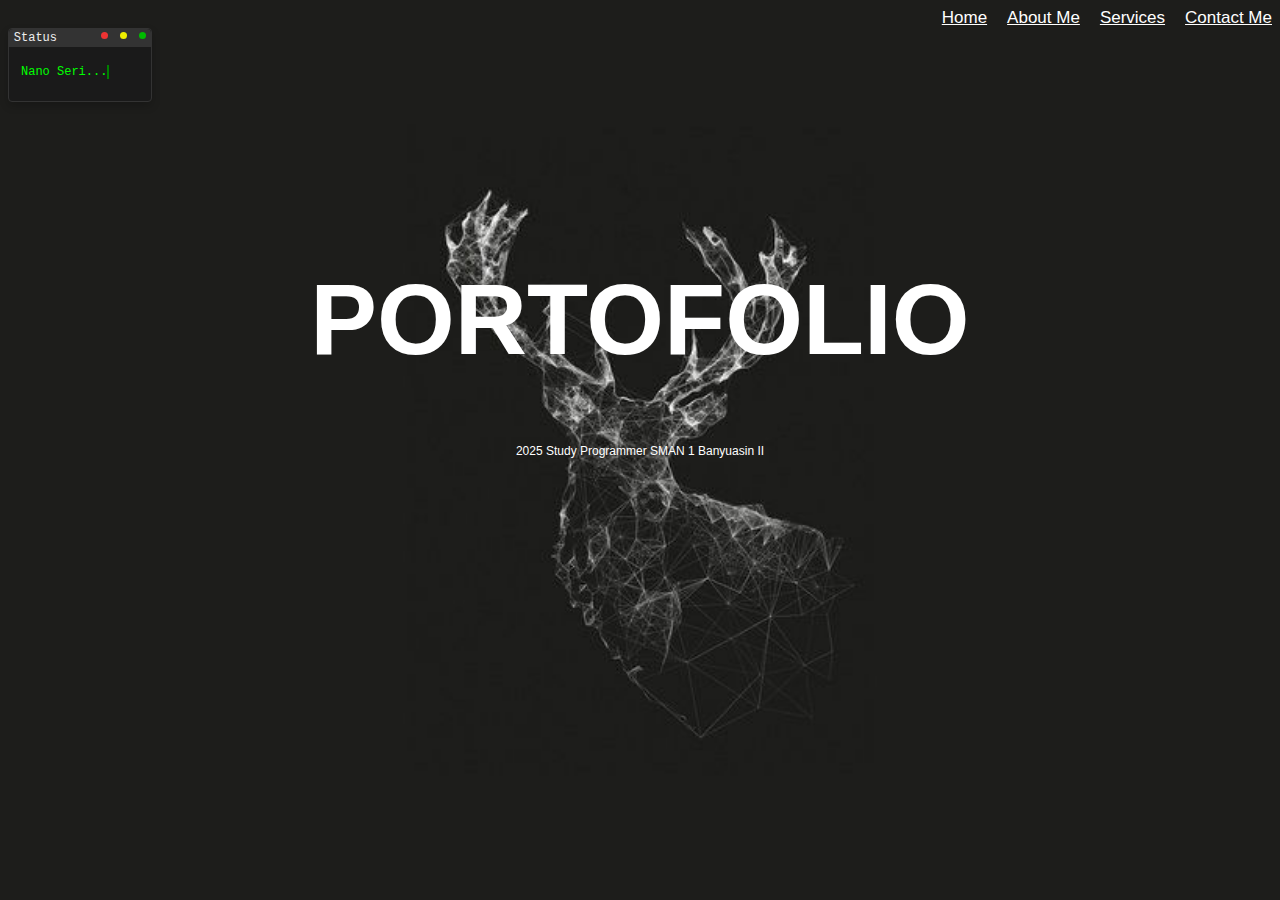
<file: index.html>
<!DOCTYPE html>
<html lang="en">
<head>
    <meta charset="UTF-8">
    <meta name="viewport" content="width=device-width, initial-scale=1.0">
    <title>Home</title>
    <link rel="stylesheet" href="/css/body.css">
    <link rel="stylesheet" href="/css/borderoptions.css">
    <link rel="stylesheet" href="/css/home.css">
    <link rel="icon" type="jpg" 
    href="../images/Imaging.jpg">
</head>
<body>

    <div class="border">
        <a href="/index.html">Home</a>
        <a href="/layout/aboutme.html">About Me</a>
        <a href="/layout/services.html">Services</a>
        <a href="/layout/contactme.html">Contact Me</a>
    </div>
    
<div class="terminal-loader">
    <div class="terminal-header">
      <div class="terminal-title">Status</div>
      <div class="terminal-controls">
        <div class="control close"></div>
        <div class="control minimize"></div>
        <div class="control maximize"></div>
      </div>
    </div>
    <div class="text">Nano Seri...</div>
  </div>
  
  <div class="texts">
    <h1>PORTOFOLIO</h1>
    <p>2025 Study Programmer SMAN 1 Banyuasin II</p>
</div>


</body>
</html>
</file>
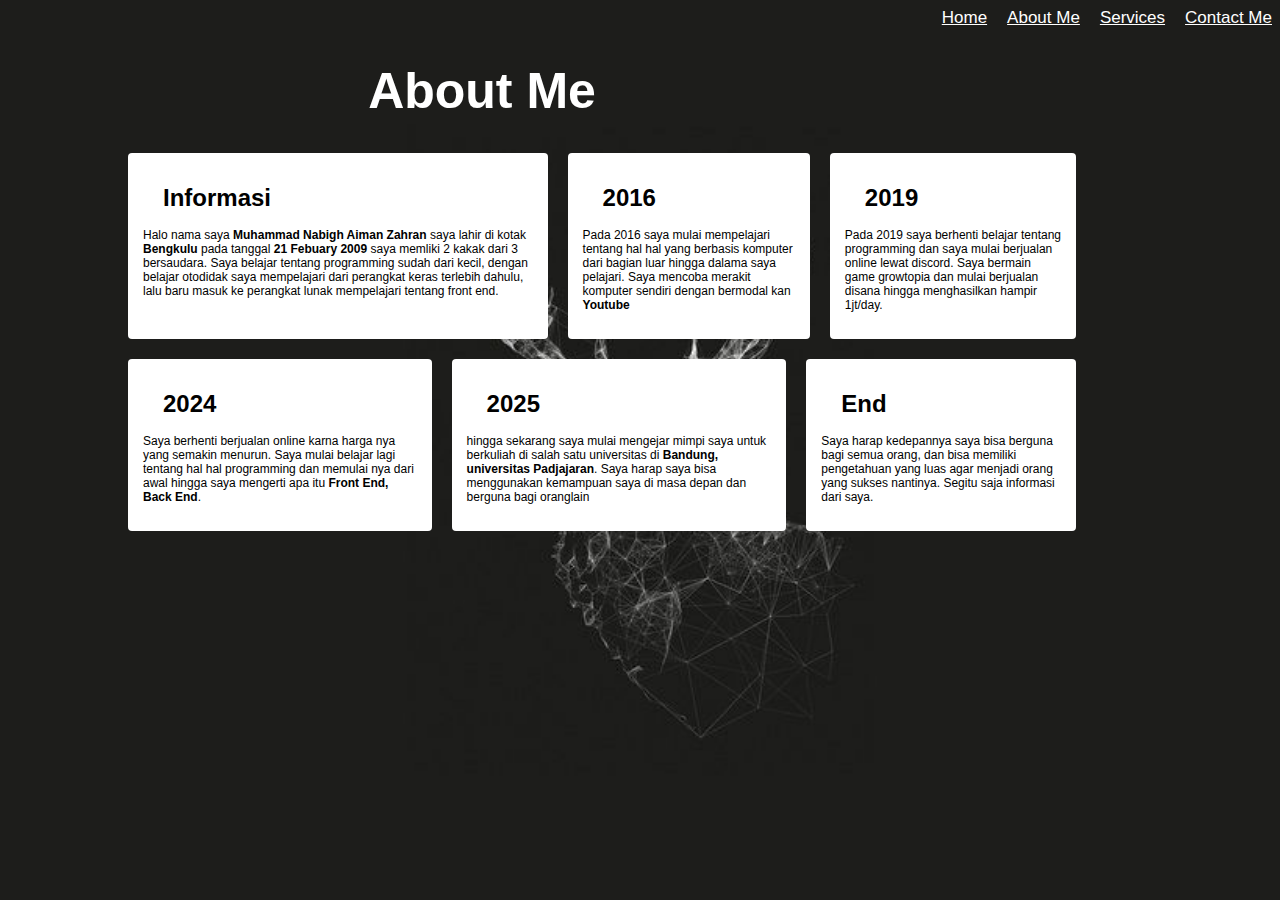
<file: layout/aboutme.html>
<!DOCTYPE html>
<html lang="en">
<head>
    <meta charset="UTF-8">
    <meta name="viewport" content="width=device-width, initial-scale=1.0">
    <title>Home</title>
    <link rel="stylesheet" href="../css/body.css">
    <link rel="stylesheet" href="../css/borderoptions.css">
    <link rel="stylesheet" href="../css/abtme.css">
    <link rel="icon" type="jpg" 
    href="../images/Imaging.jpg">
</head>
<body>

    <div class="border">
        <a href="/index.html">Home</a>
        <a href="/layout/aboutme.html">About Me</a>
        <a href="/layout/services.html">Services</a>
        <a href="/layout/contactme.html">Contact Me</a>
    </div>

<h1 class="text">About Me</h1>

<div class="container">
    <div class="box1">
        <h1>Informasi</h1>
        <p>Halo nama saya <b>Muhammad Nabigh Aiman Zahran</b> saya lahir di kotak <b>Bengkulu</b> pada tanggal <b>21 Febuary 2009</b> saya memliki 2 kakak dari 3 bersaudara. Saya belajar tentang programming sudah dari kecil, dengan belajar otodidak saya mempelajari dari perangkat keras terlebih dahulu, lalu baru masuk ke perangkat lunak mempelajari tentang front end.</p>
    </div>
    <div class="box2">
            <h1>2016</h1>
            <p>Pada 2016 saya mulai mempelajari tentang hal hal yang berbasis komputer dari bagian luar hingga dalama saya pelajari. Saya mencoba merakit komputer sendiri dengan bermodal kan <b>Youtube</b></p>
    </div>
    <div class="box3">
            <h1>2019</h1>
            <p>Pada 2019 saya berhenti belajar tentang programming dan saya mulai berjualan online lewat discord. Saya bermain game growtopia dan mulai berjualan disana hingga menghasilkan hampir 1jt/day.</p>
    </div>
</div>

<div class="containers">
    <div class="box4">
        <h1>2024</h1>
        <p>Saya berhenti berjualan online karna harga nya yang semakin menurun. Saya mulai belajar lagi tentang hal hal programming dan memulai nya dari awal hingga saya mengerti apa itu <b>Front End, Back End</b>.</p>
    </div>
    <div class="box5">
            <h1>2025</h1>
            <p>hingga sekarang saya mulai mengejar mimpi saya untuk berkuliah di salah satu universitas di <b>Bandung, universitas Padjajaran</b>. Saya harap saya bisa menggunakan kemampuan saya di masa depan dan berguna bagi oranglain</p>
    </div>
    <div class="box6">
            <h1>End</h1>
            <p>Saya harap kedepannya saya bisa berguna bagi semua orang, dan bisa memiliki pengetahuan yang luas agar menjadi orang yang sukses nantinya. Segitu saja informasi dari saya.</p>
    </div>
</div>

</body>
</html>
</file>
<file: css/body.css>
body{
    background-image: url('../images/Imaging.jpg');
    background-size: cover;
    background-position: center;
    background-attachment: fixed;
    color: white;
    font-family: 'Lato', sans-serif;
}

@import url('https://fonts.googleapis.com/css2?family=Poppins:wght@300;400;600&display=swap');
</file>
<file: css/borderoptions.css>
@import url('https://fonts.googleapis.com/css2?family=Poppins:wght@300;400;600&display=swap');

/* Laptop */
@media screen and (max-width : 1366px ){
        html {
            font-size: 75%;
        }
}

/* Tablet*/
@media screen and (max-width : 768px ){
    html {
        font-size: 62.5%;
    }
}

/* Handphone */
@media screen and (max-width : 476px ){
    html {
        font-size: 55%;
    }
}

.border {
    justify-content: flex-end;
    gap: 20px;
    display: flex;
    font-family: 'Segoe UI', Tahoma, Geneva, Verdana, sans-serif;
}

.border a{
    color: white;
    font-size: 17px;
}

.border a:hover {
    color: grey;
    transition: 0.5s;
}
</file>
<file: css/home.css>
.texts h1{
    text-align: center;
    font-size: 100px;
    margin-top: 160px;
}

.texts p {
    text-align: center;
}

@media only screen and (max-width : 418px ){
    .text {
        visibility: collapse;
    }
    .texts h1 {
        visibility: collapse;
    }
    .texts p {
        visibility: collapse;
    }
    .terminal-loader {
        visibility: collapse;
    }
    .terminal-header {
        visibility: collapse;
    }
    .terminal-loader {
        visibility: collapse;
    }
    .terminal-title {
        visibility: collapse;
    }
    .control.close {
        visibility: collapse;
    }
    .control.maximize {
        visibility: collapse;
    }
    .control {
        visibility: collapse;
    }
}


@keyframes blinkCursor {
    50% {
      border-right-color: transparent;
    }
  }
  
  @keyframes typeAndDelete {
    0%,
    10% {
      width: 0;
    }
    45%,
    55% {
      width: 6.2em;
    } /* adjust width based on content */
    90%,
    100% {
      width: 0;
    }
  }
  
  .terminal-loader {
    border: 0.1em solid #333;
    background-color: #1a1a1a;
    color: #0f0;
    font-family: "Courier New", Courier, monospace;
    font-size: 1em;
    padding: 1.5em 1em;
    width: 12em;
    box-shadow: 0 4px 8px rgba(0, 0, 0, 0.2);
    border-radius: 4px;
    position: relative;
    overflow: hidden;
    box-sizing: border-box;
  }
  
  .terminal-header {
    position: absolute;
    top: 0;
    left: 0;
    right: 0;
    height: 1.5em;
    background-color: #333;
    border-top-left-radius: 4px;
    border-top-right-radius: 4px;
    padding: 0 0.4em;
    box-sizing: border-box;
  }
  
  .terminal-controls {
    float: right;
  }
  
  .control {
    display: inline-block;
    width: 0.6em;
    height: 0.6em;
    margin-left: 0.4em;
    border-radius: 50%;
    background-color: #777;
  }
  
  .control.close {
    background-color: #e33;
  }
  
  .control.minimize {
    background-color: #ee0;
  }
  
  .control.maximize {
    background-color: #0b0;
  }
  
  .terminal-title {
    float: left;
    line-height: 1.5em;
    color: #eee;
  }
  
  .text {
    display: inline-block;
    white-space: nowrap;
    overflow: hidden;
    border-right: 0.2em solid green; /* Cursor */
    animation:
      typeAndDelete 4s steps(11) infinite,
      blinkCursor 0.5s step-end infinite alternate;
    margin-top: 1.5em;
  }
</file>
<file: css/abtme.css>
/* Laptop */

@media screen and (max-width: 1366px) {
        html {
            font-size: 75%;
            
        }
        .container {
                max-width: 75%;
                
        }
        .containers {
            max-width: 75%;
            
        }
        .box1 {
            max-width: 75%;
            
        }
        .box1:hover {
            max-width: 75%;
            
        }
        .box1 h1 {
            max-width: 75%;
            
        }
        
        .box2 {
            max-width: 75%;
            
        }
        .box2:hover {
            max-width: 75%;
            
        }
        .box2 h1 {
            max-width: 75%;
            
        }

        .box3 {
            max-width: 75%;
            
        }
        .box3:hover {
            max-width: 75%;
            
        }
        .box3 h1 {
            max-width: 75%;
            
        }

        .box4 {
            max-width: 75%;
            
        }
        .box4:hover {
            max-width: 75%;
            
        }
        .box4 h1 {
            max-width: 75%;
            
        }

        .box5 {
            max-width: 75%;
            
        }
        .box5:hover {
            max-width: 75%;
            
        }
        .box5 h1 {
            max-width: 75%;
            
        }

        .box6 {
            max-width: 75%;
            
        }
        .box6:hover {
            max-width: 75%;
            
        }
        .box6 h1 {
            max-width: 75%;
            
        }
        .text {
            max-width: 75%;
        }
    }

        /* Tablet */

    @media screen and (max-width: 766px) {
        html {
            font-size: 62.5%; 
            
        }
        .container {
            max-width: 62.5%;
            
    }
    .containers {
        max-width: 62.5%;
        
    }
    .box1 {
        max-width: 62.5%;
        
    }
    .box1:hover {
        max-width: 62.5%;
        
    }
    .box1 h1 {
        max-width: 62.5%;
        
    }

    .box2 {
        max-width: 62.5%;
        
    }
    .box2:hover {
        max-width: 62.5%;
        
    }
    .box2 h1 {
        max-width: 62.5%;
        
    }

    .box3 {
        max-width: 62.5%;
        
    }
    .box3:hover {
        max-width: 62.5%;
        
    }
    .box3 h1 {
        max-width: 62.5%;
        
    }

    .box4 {
        max-width: 62.5%;
        
    }
    .box4:hover {
        max-width: 62.5%;
        
    }
    .box4 h1 {
        max-width: 62.5%;
        
    }

    .box5 {
        max-width: 62.5%;
        
    }
    .box5:hover {
        max-width: 62.5%;
        
    }
    .box5 h1 {
        max-width: 62.5%;
        
    }

    .box6 {
        max-width: 62.5%;
        
    }
    .box6:hover {
        max-width: 62.5%;
        
    }
    .box6 h1 {
        max-width: 62.5%;
        
    }
    .text {
        max-width: 62.5%;
    }


    }

    /* HandPhone */
    @media screen and (max-width: 476px) {
        html {
            font-size: 55%;
            
        }
        .container {
            max-width: 55%;
            
    }
    .containers {
        max-width: 55%;
        
    }
    .box1 {
        max-width: 55%;
        
    }
    .box1:hover {
        max-width: 55%;
        
    }
    .box1 h1 {
        max-width: 55%;
        
    }

    .box2 {
        max-width: 55%;
        
    }
    .box2:hover {
        max-width: 55%;
        
    }
    .box2 h1 {
        max-width: 55%;
        
    }

    .box3 {
        max-width: 55%;
        
    }
    .box3:hover {
        max-width: 55%;
        
    }
    .box3 h1 {
        max-width: 55%;
        
    }

    .box4 {
        max-width: 55%;
        
    }
    .box4:hover {
        max-width: 55%;
        
    }
    .box4 h1 {
        max-width: 55%;
        
    }

    .box5 {
        max-width: 55%;
        
    }
    .box5:hover {
        max-width: 55%;
        
    }
    .box5 h1 {
        max-width: 55%;
        
    }

    .box6 {
        max-width: 55%;
        
    }
    .box6:hover {
        max-width: 55%;
        
    }
    .box6 h1 {
        max-width: 55%;
        
    }
    .text {
        max-width: 55%;
    }
    }

.text {
    text-align: center;
    font-size: 50px;
    font-weight: bold;
}

.container {
    display: flex;
    gap: 20px;
    margin-left: 120px;
}

.containers {
    display: flex;
    gap: 20px;
    margin-left: 120px;
   margin-top: 20px;
}

.box1 {
    background-color: #ffff;
    color:black;
    padding: 15px;
    border-radius: 4px;
    max-width: 400px;
    transition: transform 0.3s ease;
}
.box1:hover {
    transform: scale(1.05); 
    box-shadow: 0 8px 16px rgba(0, 0, 0, 0.2);
}
.box1 h1 {
    margin-left: 20px;
}

.box2 {
    background-color: #ffff;
    color: black;
    padding: 15px;
    border-radius: 4px;
    max-width: 400px;
    transition: transform 0.3s ease;
}

.box2:hover {
    transform: scale(1.05); 
    box-shadow: 0 8px 16px rgba(0, 0, 0, 0.2);
}

.box2 h1 {
    margin-left: 20px;
}


.box3 {
    background-color: #ffff;
    color: black;
    padding: 15px;
    border-radius: 4px;
    max-width: 400px;
    transition: transform 0.3s ease;
}

.box3:hover {
    transform: scale(1.05); 
    box-shadow: 0 8px 16px rgba(0, 0, 0, 0.2);
}

.box3 h1 {
    margin-left: 20px;
}

.box4 {
    background-color: #ffff;
    color: black;
    padding: 15px;
    border-radius: 4px;
    max-width: 400px;
    transition: transform 0.3s ease;
}

.box4:hover {
    transform: scale(1.05); 
    box-shadow: 0 8px 16px rgba(0, 0, 0, 0.2);
}

.box4 h1 {
    margin-left: 20px;
}

.box5 {
    background-color: #ffff;
    color: black;
    padding: 15px;
    border-radius: 4px;
    max-width: 400px;
    transition: transform 0.3s ease;
}

.box5:hover {
    transform: scale(1.05); 
    box-shadow: 0 8px 16px rgba(0, 0, 0, 0.2);
}

.box5 h1 {
    margin-left: 20px;
}

.box6 {
    background-color: #ffff;
    color: black;
    padding: 15px;
    border-radius: 4px;
    max-width: 400px;
    transition: transform 0.3s ease;
}

.box6:hover {
    transform: scale(1.05); 
    box-shadow: 0 8px 16px rgba(0, 0, 0, 0.2);
}

.box6 h1 {
    margin-left: 20px;
}
</file>
